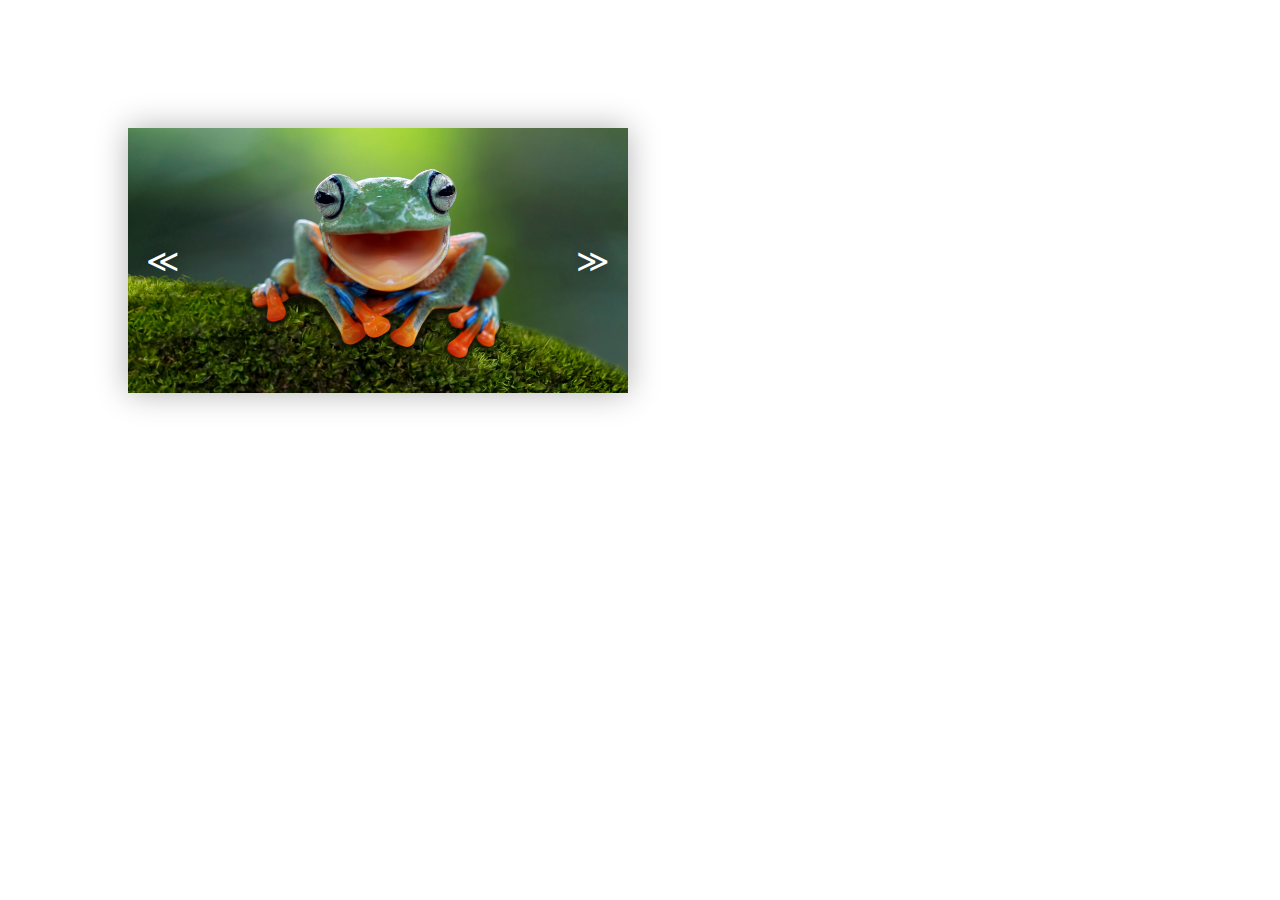
<file: automatic slider/index.html>
<!DOCTYPE html>
<html lang="en">
<head>
    <meta charset="UTF-8">
    <meta http-equiv="X-UA-Compatible" content="IE=edge">
    <meta name="viewport" content="width=device-width, initial-scale=1.0">
    <title>Document</title>
    <link rel="stylesheet" href="style.css">
    <script src="main.js"></script>
</head>
<body>
    <div id="slider">

    <ul id="slideWrap"> 
        <li><img src="img1.jpg" alt=""></li>
        <li><img src="img2.jpg" alt=""></li>
        <li><img src="img3.jpg" alt=""></li>
        <li><img src="img4.jpg" alt=""></li>
        <li><img src="img5.jpg" alt=""></li>
    </ul>
   
  <a id="prev" href="#">&#8810;</a>
  <a id="next" href="#">&#8811;</a>


    </div>

      


</body>
</html>
</file>
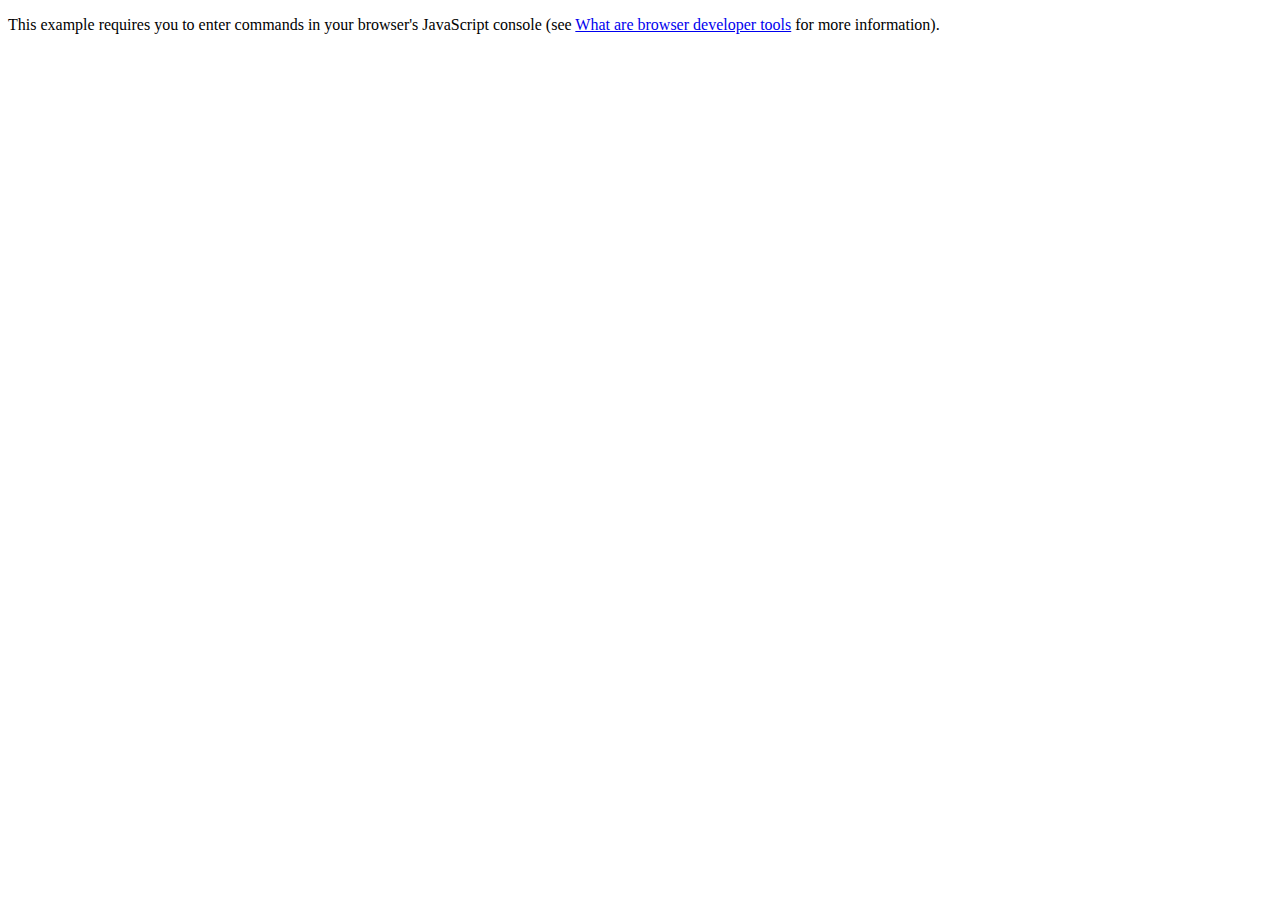
<file: mdn assessments/oojs/index.html>
<!DOCTYPE html>
<html lang="en-us">
  <head>
    <meta charset="utf-8">
    <meta name="viewport" content="width=device-width">
    <title>Object-oriented JavaScript example</title>
  </head>

  <body>
    <p>This example requires you to enter commands in your browser's JavaScript console (see <a href="https://developer.mozilla.org/en-US/docs/Learn/Common_questions/What_are_browser_developer_tools">What are browser developer tools</a> for more information).</p>

  </body>

    <script>
const person = {
  name: {
    first: "Bob",
    last: "Smith",
    
  },
      age: 32,
      bio: function() {
        console.log(`${this.name.first} ${this.name.last} is ${this.age} years old.`);
      },
      introduceSelf: function() {
        console.log(`Hi! I'm ${this.name[0]}.`);
      },
    };
    const myDataName = "height";
const myDataValue = "1.75m";
person[myDataName] = myDataValue;

    </script>
</html>
</file>
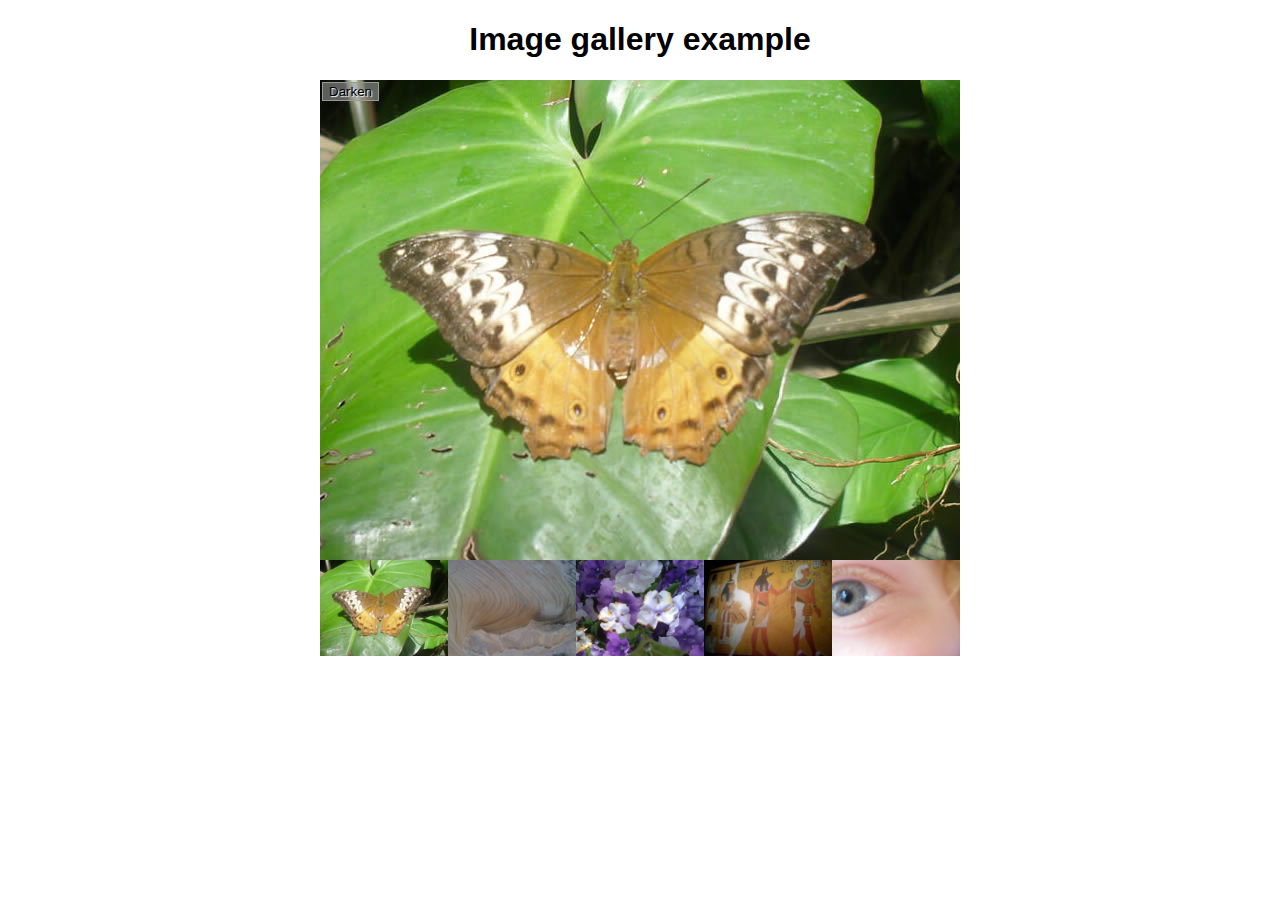
<file: mdn assessments/mdn assess2 gallery/gallery-start/gallery-start/index.html>
<!DOCTYPE html>
<html lang="en-us">
  <head>
    <meta charset="utf-8">

    <title>Image gallery</title>

    <link rel="stylesheet" href="style.css">
    
  </head>

  <body>
    <h1>Image gallery example</h1>

    <div class="full-img">
      <img class="displayed-img" src="images/pic1.jpg" alt="Closeup of a human eye">
      <div class="overlay"></div>
      <button class="dark">Darken</button>
    </div>

    <div class="thumb-bar">



    </div>
    <script src="main.js"></script>
  </body>
</html>
</file>
<file: automatic slider/style.css>
body {
    margin: 10%;
  }
  
  #slider {
    position: relative;
    width: 500px;
    height: 265px;
   
    overflow: hidden;
    box-shadow: 0 0 30px rgba(0, 0, 0, 0.3);
  }

  #slider ul {
    position: relative;
    list-style: none;
    height: 100%;
    width: 10000%;
    padding: 0;
    margin: 0;
    transition: all 750ms ease;
    left: 0;
  }
  #slider ul li {
    position: relative;
    height: 100%;
  
    float: left;
  }

  #slider ul li img{
    width: 500px;
    height: 265px;
  }


  #slider #prev, #slider #next {
    width: 50px;
    line-height: 50px;
    text-align: center;
    color: white;
    text-decoration: none;
    position: absolute;
    top: 50%;
    border-radius: 50%;
    font-size: 2rem;
    text-shadow: 0 0 20px rgba(0, 0, 0, 0.6);
    transform: translateY(-50%);
    transition: all 150ms ease;
  }

  #slider #prev {
    left: 10px;
  }
  #slider #next {
    right: 10px;
  }
  
  #slider #prev:hover, #slider #next:hover {
    background-color: rgba(0, 0, 0, 0.5);
    text-shadow: 0;
  }
</file>
<file: mdn assessments/mdn assess2 gallery/gallery-start/gallery-start/style.css>
h1 {
  font-family: helvetica, arial, sans-serif;
  text-align: center;
}

body {
  width: 640px;
  margin: 0 auto;
}

.full-img {
  position: relative;
  display: block;
  width: 640px;
  height: 480px;
}

.overlay {
  position: absolute;
  top: 0;
  left: 0;
  width: 640px;
  height: 480px;
  background-color: rgba(0,0,0,0);
}

button {
  border: 0;
  background: rgba(150,150,150,0.6);
  text-shadow: 1px 1px 1px white;
  border: 1px solid #999;
  position: absolute;
  cursor: pointer;
  top: 2px;
  left: 2px;
}

.thumb-bar img {
  display: block;
  width: 20%;
  float: left;
  cursor: pointer;
}
</file>
